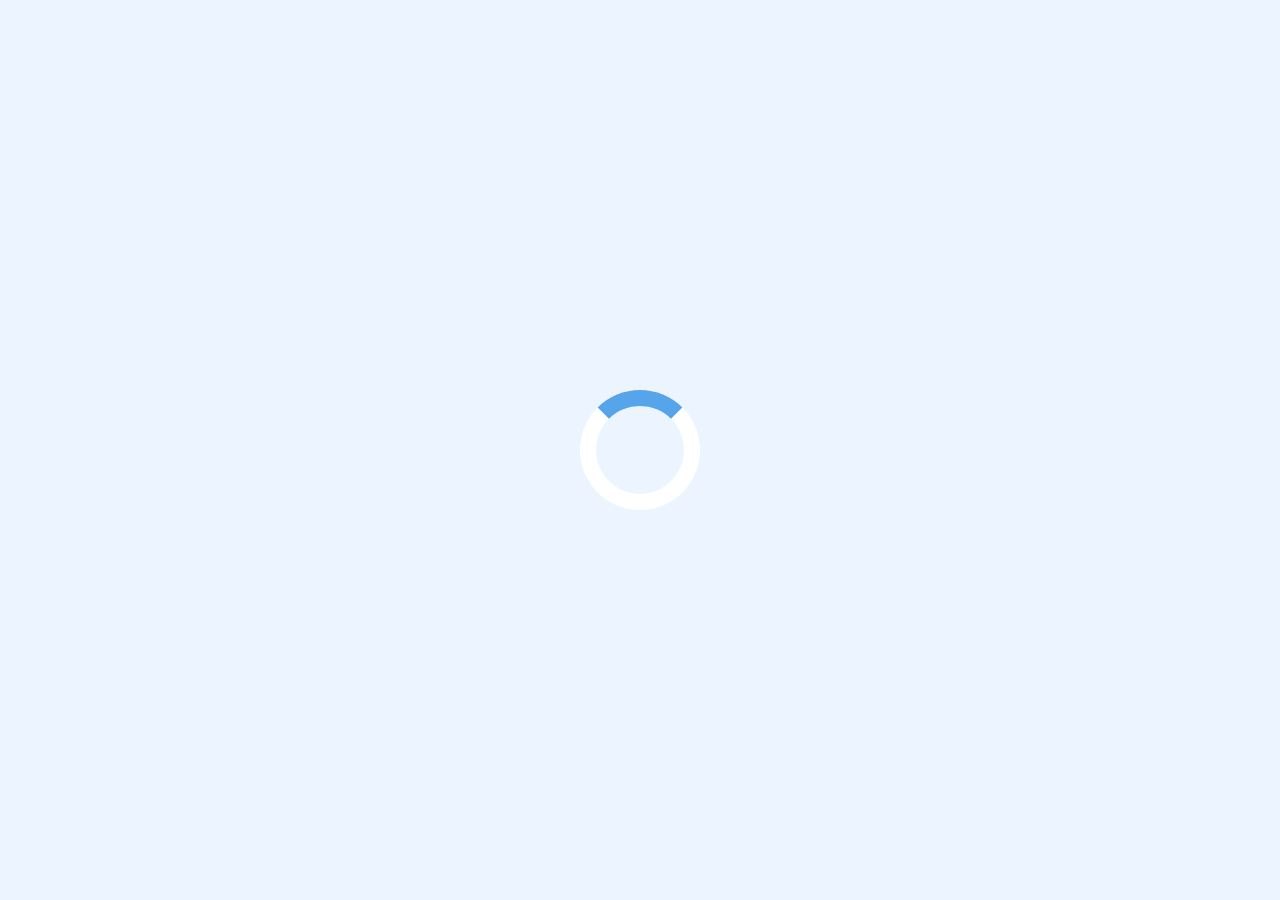
<file: quiz/game.html>
<!DOCTYPE html>
<html lang="en">
  <head>
    <meta charset="UTF-8" />
    <meta name="viewport" content="width=device-width, initial-scale=1.0" />
    <meta http-equiv="X-UA-Compatible" content="ie=edge" />
    <title>Тест - Розпочато</title>
    <link rel="stylesheet" href="app.css" />
    <link rel="stylesheet" href="game.css" />
  </head>
  <body>
    <div class="container">
      <div id="loader"></div>
      <div id="game" class="justify-center flex-column hidden">
        <div id="hud">
          <div id="hud-item">
            <p id="progressText" class="hud-prefix">
              Питання
            </p>
            <div id="progressBar">
              <div id="progressBarFull"></div>
            </div>
          </div>
          <div id="hud-item">
            <p class="hud-prefix">
              Бали
            </p>
            <h1 class="hud-main-text" id="score">
              0
            </h1>
          </div>
        </div>
        <h2 id="question"></h2>
        <div class="choice-container">
          <p class="choice-prefix">A</p>
          <p class="choice-text" data-number="1"></p>
        </div>
        <div class="choice-container">
          <p class="choice-prefix">B</p>
          <p class="choice-text" data-number="2"></p>
        </div>
        <div class="choice-container">
          <p class="choice-prefix">C</p>
          <p class="choice-text" data-number="3"></p>
        </div>
        <div class="choice-container">
          <p class="choice-prefix">D</p>
          <p class="choice-text" data-number="4"></p>
        </div>
      </div>
    </div>
    <script src="game.js"></script>
  </body>
</html>
</file>
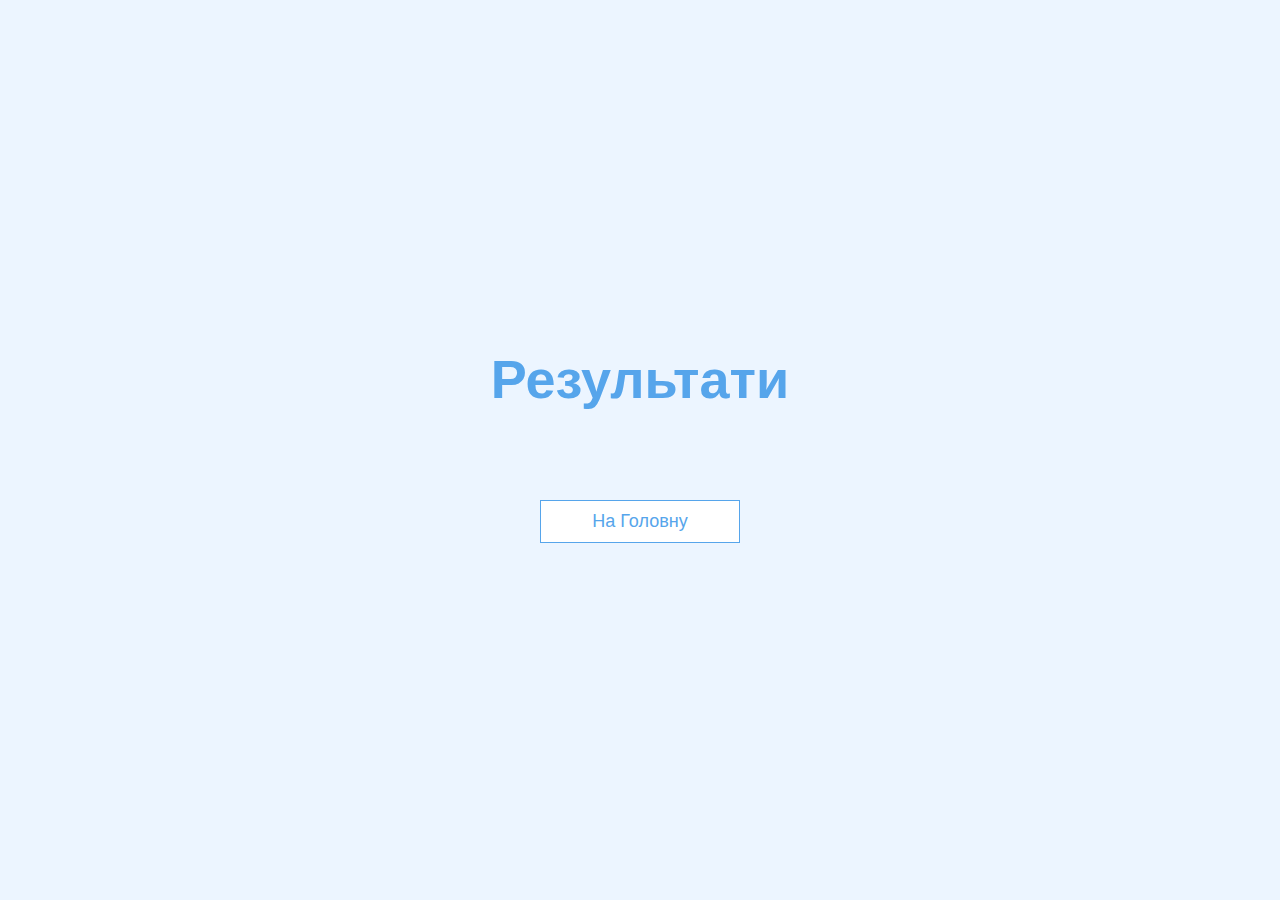
<file: quiz/highscores.html>
<!DOCTYPE html>
<html lang="en">
  <head>
    <meta charset="UTF-8" />
    <meta name="viewport" content="width=device-width, initial-scale=1.0" />
    <meta http-equiv="X-UA-Compatible" content="ie=edge" />
    <title>Результати</title>
    <link rel="stylesheet" href="app.css" />
    <link rel="stylesheet" href="highscores.css" />
  </head>
  <body>
    <div class="container">
      <div id="highScores" class="flex-center flex-column">
        <h1 id="finalScore">Результати</h1>
        <ul id="highScoresList"></ul>
        <a class="btn" href="quiz.html">На Головну</a>
      </div>
    </div>
    <script src="highscores.js"></script>
  </body>
</html>
</file>
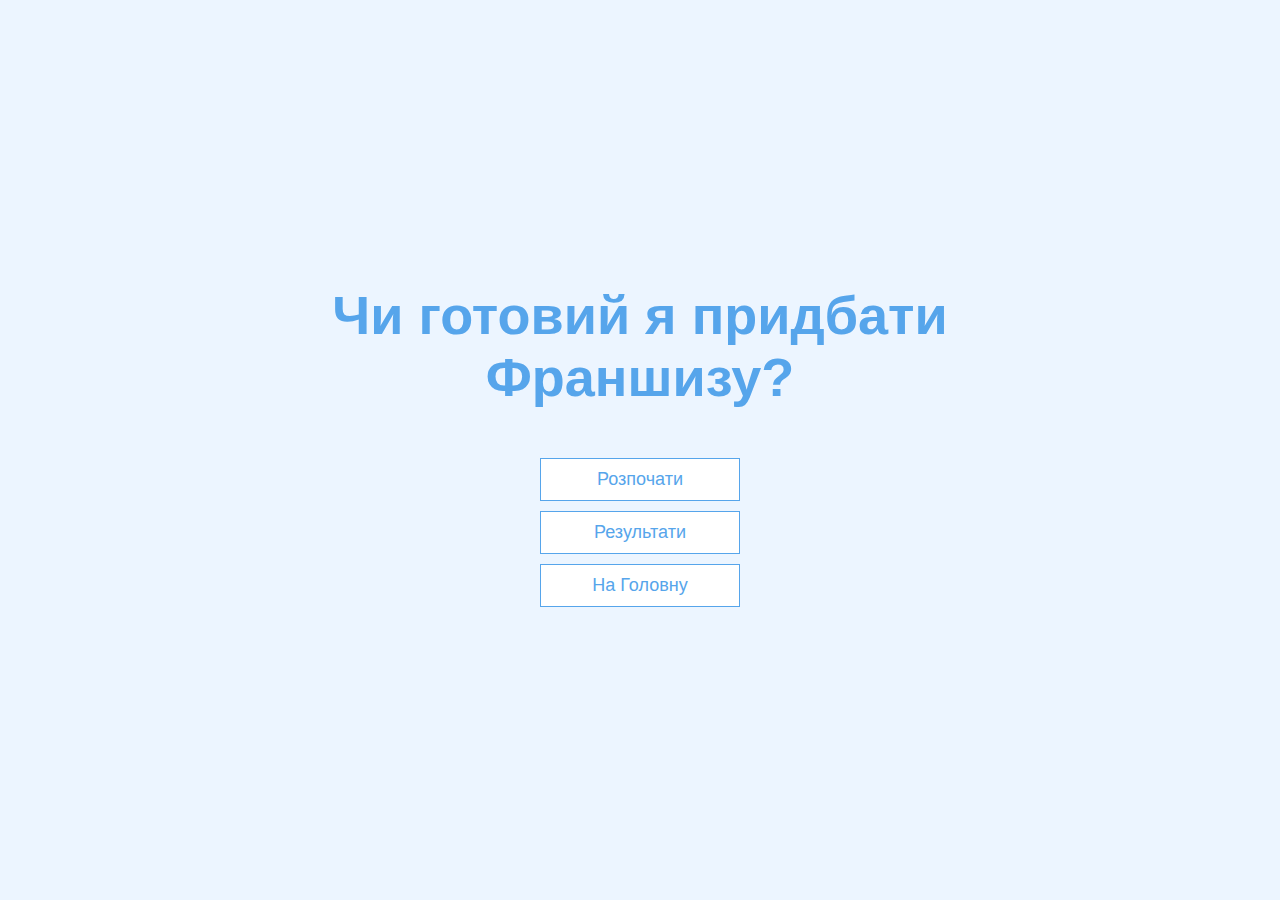
<file: quiz/quiz.html>
<!DOCTYPE html>
<html lang="en">
  <head>
    <meta charset="UTF-8" />
    <meta name="viewport" content="width=device-width, initial-scale=1.0" />
    <meta http-equiv="X-UA-Compatible" content="ie=edge" />
    <title>Тест</title>
    <link rel="stylesheet" href="app.css" />
  </head>
  <body>
    <div class="container">
      <div id="home" class="flex-center flex-column">
        <h1>Чи готовий я придбати Франшизу?</h1>
        <a class="btn" href="game.html">Розпочати</a>
        <a class="btn" href="highscores.html">Результати</a>
        <a class="btn" href="/">На Головну</a>
      </div>
    </div>
  </body>
</html>
</file>
<file: quiz/app.css>
:root {
  background-color: #ecf5ff;
  font-size: 62.5%;
}

* {
  box-sizing: border-box;
  font-family: Arial, Helvetica, sans-serif;
  margin: 0;
  padding: 0;
  color: #333;
}

h1,
h2,
h3,
h4 {
  margin-bottom: 1rem;
}

h1 {
  text-align: center;
  font-size: 5.4rem;
  color: #56a5eb;
  margin-bottom: 5rem;
}

h1 > span {
  font-size: 2.4rem;
  font-weight: 500;
}

h2 {
  font-size: 4.2rem;
  margin-bottom: 4rem;
  font-weight: 700;
}

h3 {
  font-size: 2.8rem;
  font-weight: 500;
}

/* UTILITIES */

.container {
  width: 100vw;
  height: 100vh;
  display: flex;
  justify-content: center;
  align-items: center;
  max-width: 80rem;
  margin: 0 auto;
  padding: 2rem;
}

.container > * {
  width: 100%;
}

.flex-column {
  display: flex;
  flex-direction: column;
}

.flex-center {
  justify-content: center;
  align-items: center;
}

.justify-center {
  justify-content: center;
}

.text-center {
  text-align: center;
}

.hidden {
  display: none;
}

/* BUTTONS */
.btn {
  font-size: 1.8rem;
  padding: 1rem 0;
  width: 20rem;
  text-align: center;
  border: 0.1rem solid #56a5eb;
  margin-bottom: 1rem;
  text-decoration: none;
  color: #56a5eb;
  background-color: white;
}

.btn:hover {
  cursor: pointer;
  box-shadow: 0 0.4rem 1.4rem 0 rgba(86, 185, 235, 0.5);
  transform: translateY(-0.1rem);
  transition: transform 150ms;
}

.btn[disabled]:hover {
  cursor: not-allowed;
  box-shadow: none;
  transform: none;
}

/* FORMS */
form {
  width: 100%;
  display: flex;
  flex-direction: column;
  align-items: center;
}

input {
  margin-bottom: 1rem;
  width: 20rem;
  padding: 1.5rem;
  font-size: 1.8rem;
  border: none;
  box-shadow: 0 0.1rem 1.4rem 0 rgba(86, 185, 235, 0.5);
}

input::placeholder {
  color: #aaa;
}
</file>
<file: quiz/game.css>
.choice-container {
  display: flex;
  margin-bottom: 0.5rem;
  width: 100%;
  font-size: 1.8rem;
  border: 0.1rem solid rgb(86, 165, 235, 0.25);
  background-color: white;
}

.choice-container:hover {
  cursor: pointer;
  box-shadow: 0 0.4rem 1.4rem 0 rgba(86, 185, 235, 0.5);
  transform: translateY(-0.1rem);
  transition: transform 150ms;
}

.choice-prefix {
  padding: 1.5rem 2.5rem;
  background-color: #56a5eb;
  color: white;
}

.choice-text {
  padding: 1.5rem;
  width: 100%;
}

.correct {
  background-color: #28a745;
}

.incorrect {
  background-color: #dc3545;
}

/* HUD */

#hud {
  display: flex;
  justify-content: space-between;
}

.hud-prefix {
  text-align: center;
  font-size: 2rem;
}

.hud-main-text {
  text-align: center;
}

#progressBar {
  width: 20rem;
  height: 4rem;
  border: 0.3rem solid #56a5eb;
  margin-top: 1.5rem;
}

#progressBarFull {
  height: 3.4rem;
  background-color: #56a5eb;
  width: 0%;
}

/* LOADER */
#loader {
  border: 1.6rem solid white;
  border-radius: 50%;
  border-top: 1.6rem solid #56a5eb;
  width: 12rem;
  height: 12rem;
  animation: spin 2s linear infinite;
}

@keyframes spin {
  0% {
    transform: rotate(0deg);
  }
  100% {
    transform: rotate(360deg);
  }
}
</file>
<file: quiz/highscores.css>
#highScoresList {
  list-style: none;
  padding-left: 0;
  margin-bottom: 4rem;
}

.high-score {
  font-size: 2.8rem;
  margin-bottom: 0.5rem;
}

.high-score:hover {
  transform: scale(1.025);
}
</file>
